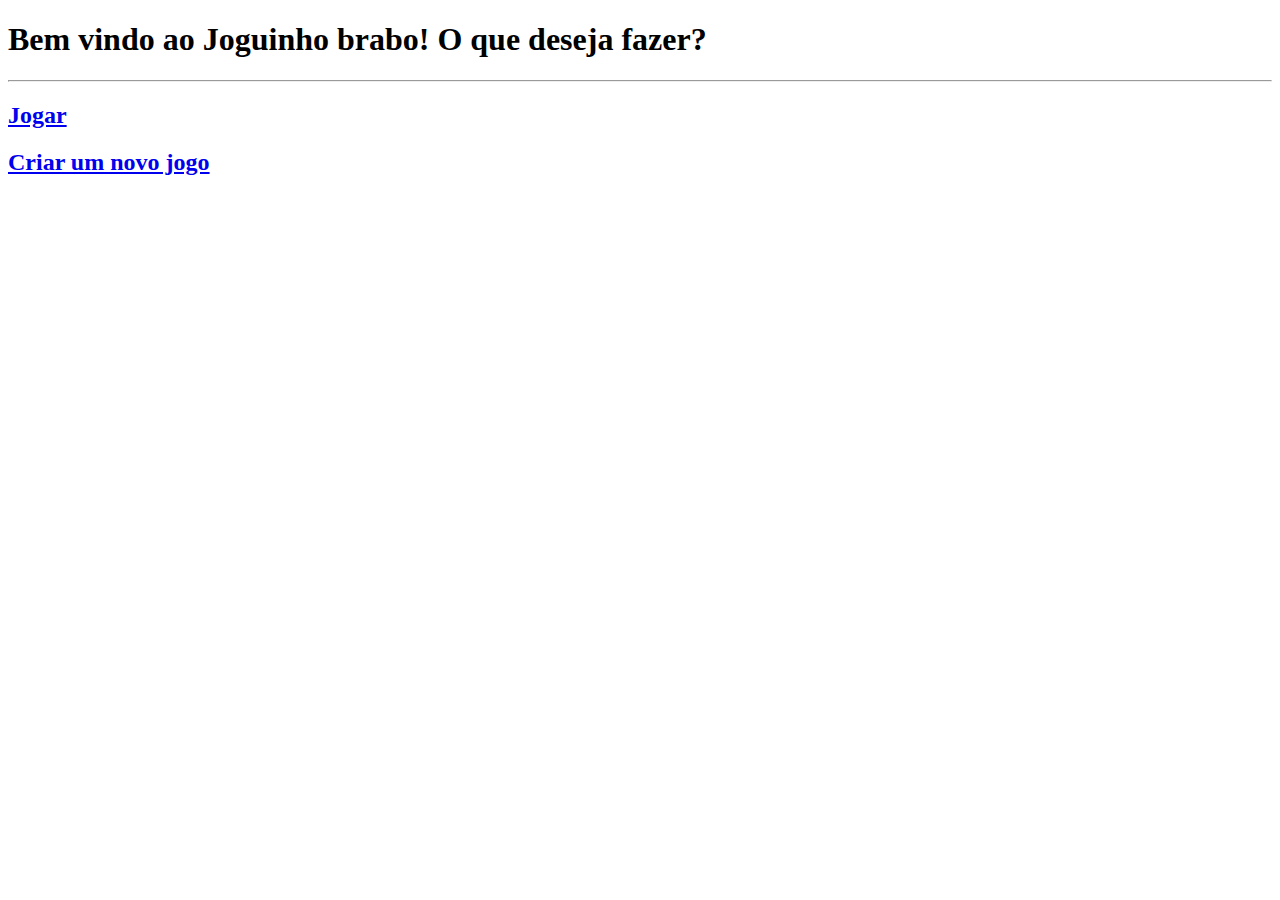
<file: front_end/index.html>
<!DOCTYPE html>
<html lang="en">
<head>
  <meta charset="UTF-8">
  <meta http-equiv="X-UA-Compatible" content="IE=edge">
  <meta name="viewport" content="width=device-width, initial-scale=1.0">
  <title>2Brain!</title>
</head>
<body>
  <h1>Bem vindo ao Joguinho brabo! O que deseja fazer?</h1>
  <hr>
  <h2><a href="game.html">Jogar</a></h2>
  <h2><a href="editor.html">Criar um novo jogo</a></h2>
</body>
</html>
</file>
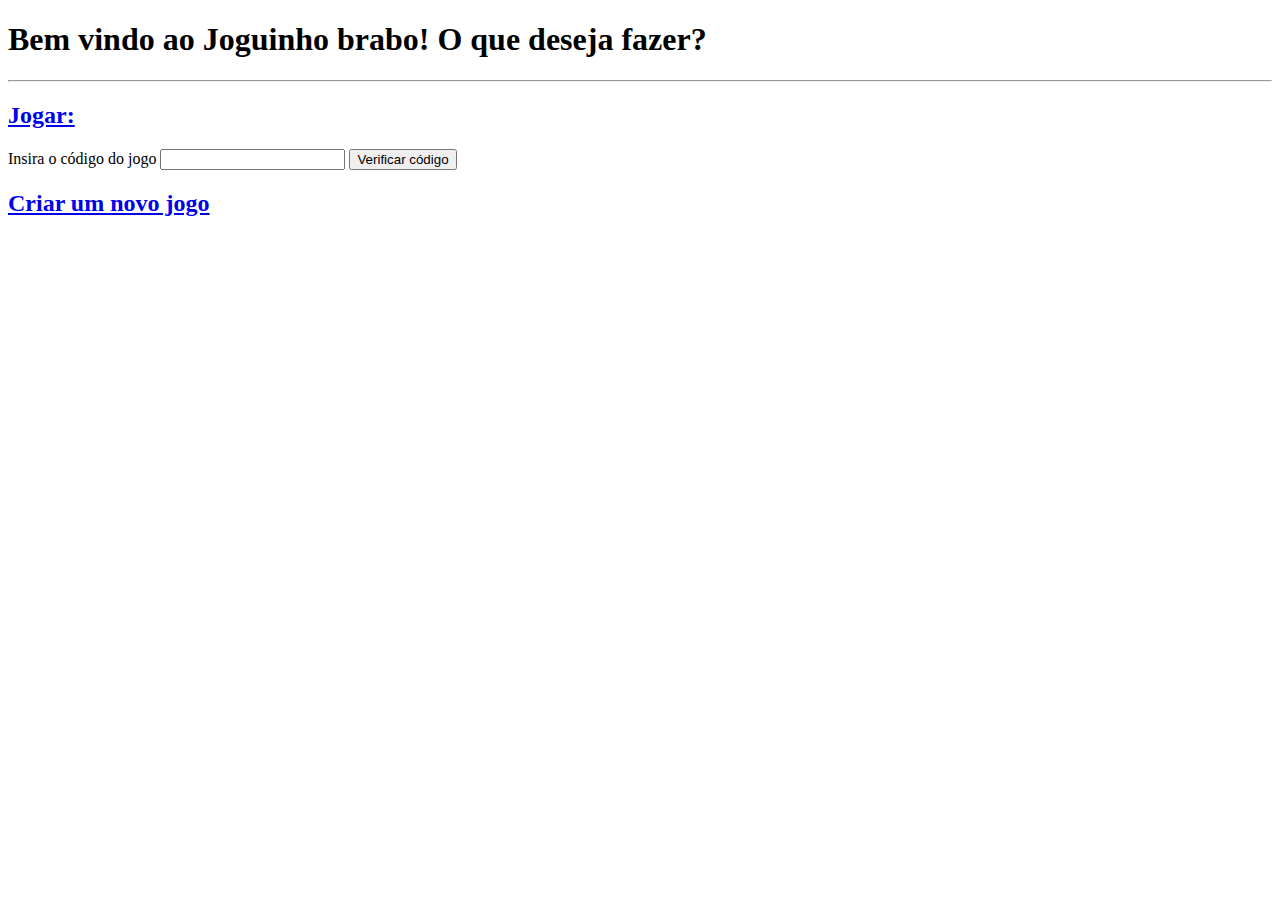
<file: final/pages/index.html>
<!DOCTYPE html>
<html lang="en">
<head>
  <meta charset="UTF-8">
  <meta http-equiv="X-UA-Compatible" content="IE=edge">
  <meta name="viewport" content="width=device-width, initial-scale=1.0">
  <title>2Brain!</title>
</head>
<body>
  <h1>Bem vindo ao Joguinho brabo! O que deseja fazer?</h1>
  <hr>
  <h2><a href="game.php">Jogar:</a></h2>

  <form action="../verify.php" method="get">
    Insira o código do jogo
    <input type="text" name="sent-code">
    <input type="submit" value="Verificar código">
  </form>

  <h2><a href="editor.php">Criar um novo jogo</a></h2>
</body>
</html>
</file>
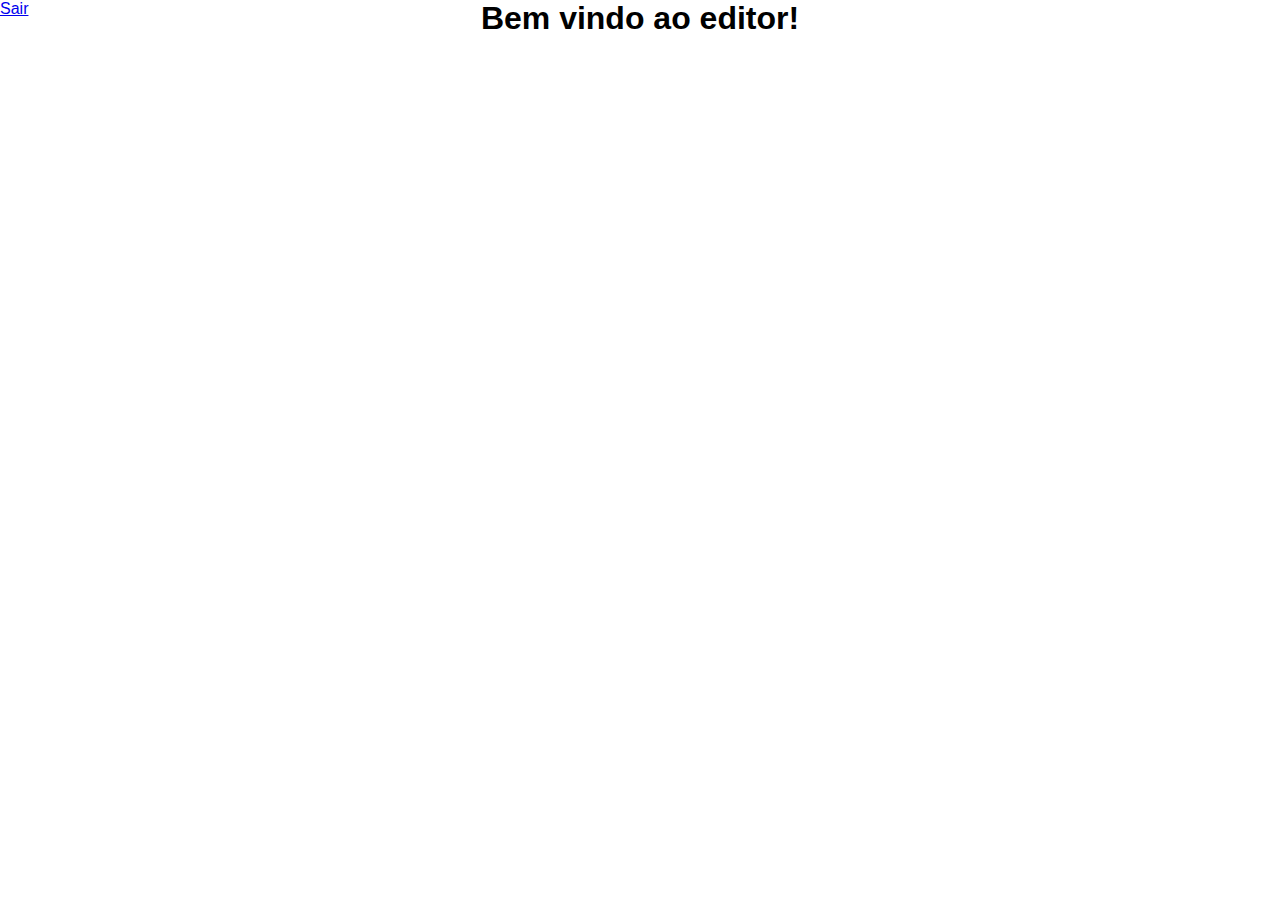
<file: front_end/editor.html>
<!DOCTYPE html>
<html lang="en">
<head>
  <meta charset="UTF-8">
  <meta http-equiv="X-UA-Compatible" content="IE=edge">
  <meta name="viewport" content="width=device-width, initial-scale=1.0">
  <title>Mordle - Editor!</title>
  <link rel="stylesheet" href="styles.css">
</head>
<body>
  <a href="./index.html" class="btn-exit-game">Sair</a>
  <h1>Bem vindo ao editor!</h1>
</body>
</html>
</file>
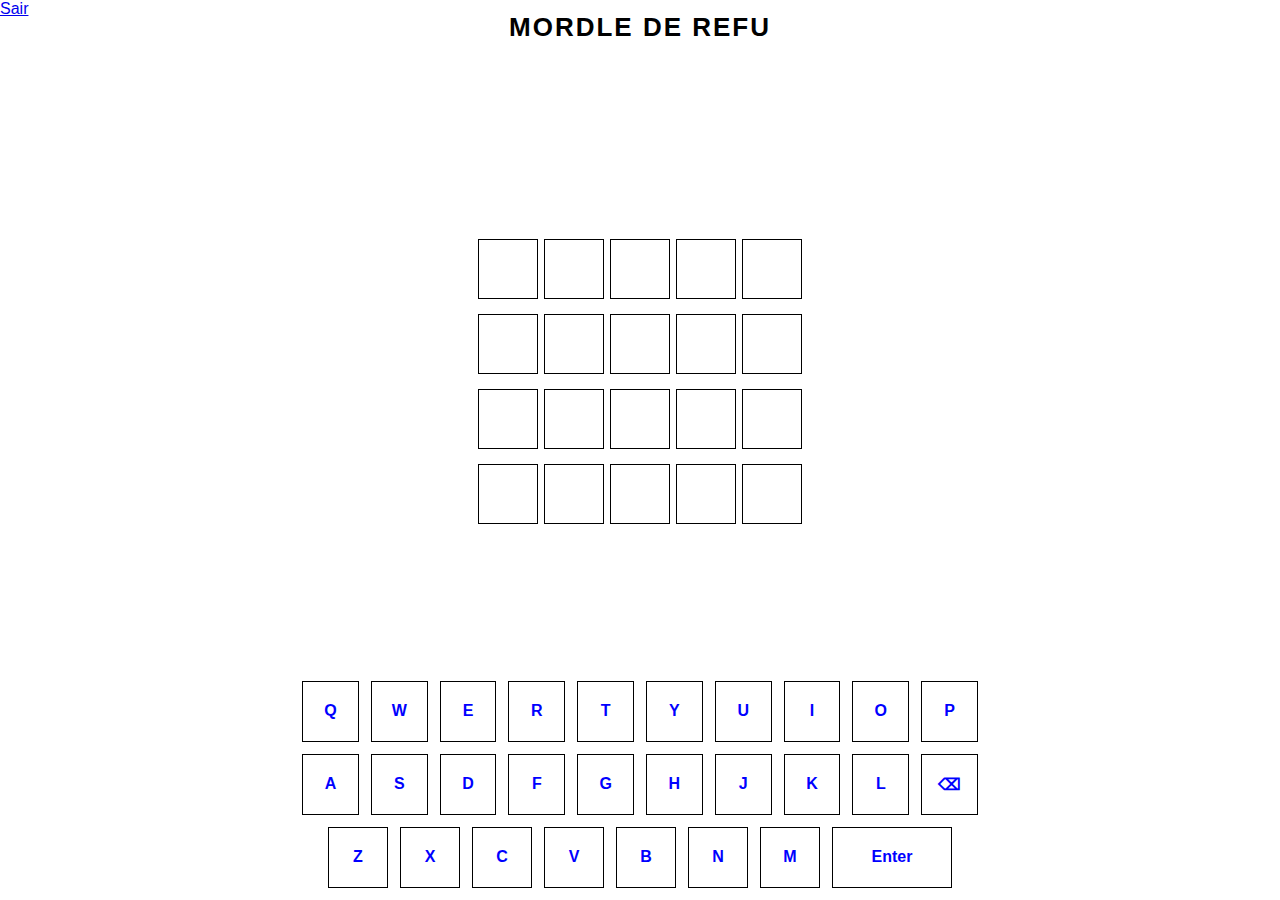
<file: front_end/game.html>
<!DOCTYPE html>
<html lang="en">
<head>
  <meta charset="UTF-8">
  <meta http-equiv="X-UA-Compatible" content="IE=edge">
  <meta name="viewport" content="width=device-width, initial-scale=1.0">
  <title>Mordle!!</title>
  <link rel="stylesheet" href="styles.css">
</head>
<body>
  <a href="./index.html" class="btn-exit-game">Sair</a>
  <header>
    <h1 id="title">mordle de refu</h1>
  </header>
  <main id="board-container">
    <div id="notify-container">
      <p id="notify">A palavra era <span id="answer"> </span></p>
    </div>
    <div id="board">
      <div id="win-popup">
        <h3>Parabéns, você conseguiu!</h3>
        <p>Abrindo o conteúdo escondido...</p>
      </div></div>
  </main>
  <div id="keyboard"></div>


  <script src="main.js"></script>
</body>
</html>
</file>
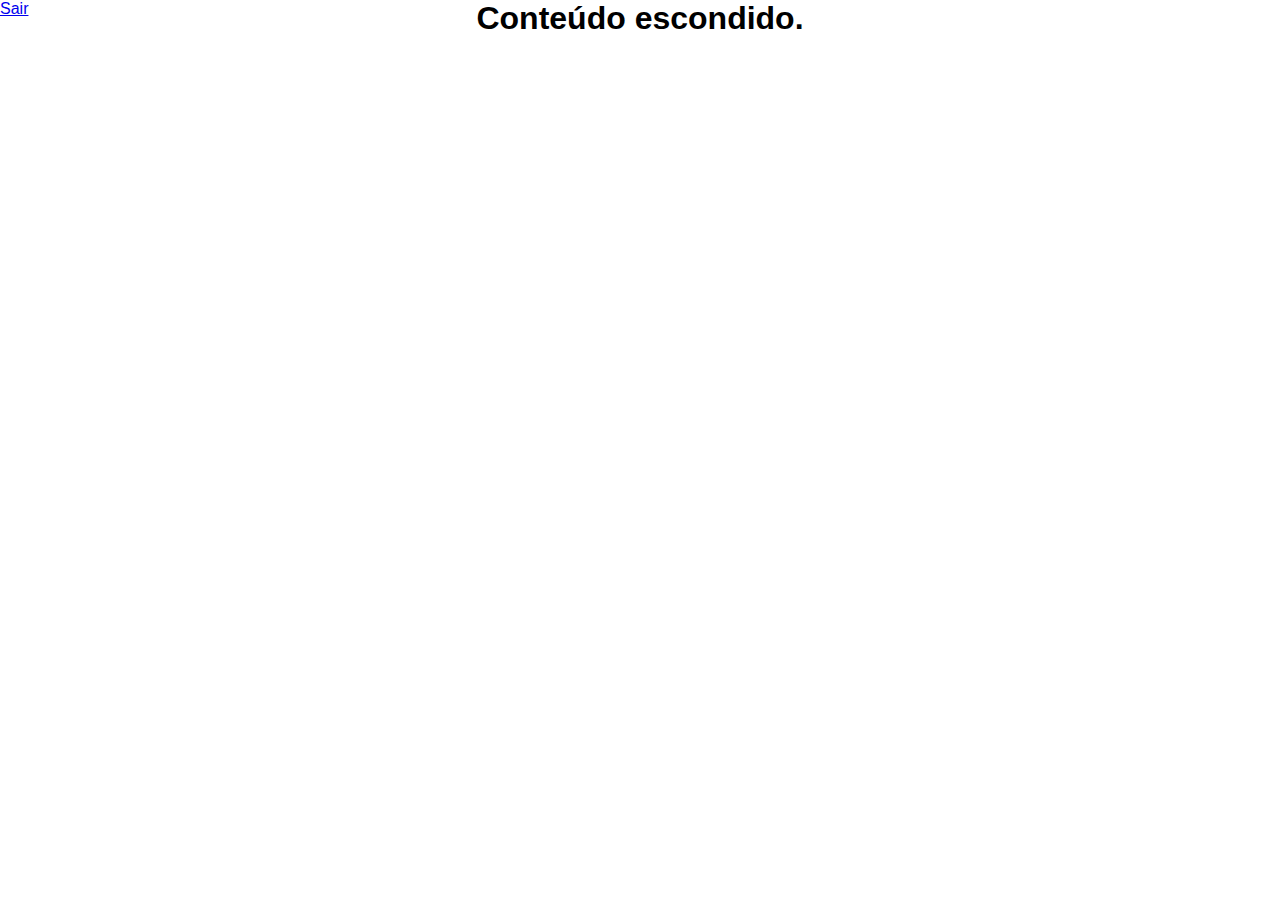
<file: front_end/secret_content.html>
<!DOCTYPE html>
<html lang="en">
<head>
  <meta charset="UTF-8">
  <meta http-equiv="X-UA-Compatible" content="IE=edge">
  <meta name="viewport" content="width=device-width, initial-scale=1.0">
  <title>Mordle!</title>
  <link rel="stylesheet" href="styles.css">
</head>
<body>
  <a href="./index.html" class="btn-exit-game">Sair</a>
  <h1>Conteúdo escondido.</h1>
</body>
</html>
</file>
<file: front_end/styles.css>
:root {
  --board-rows: ;
  --board-columns: ;

  --board-width: calc((var(--tile-size) + var(--tile-margin) * 2) * var(--board-columns));
  --board-height: calc((var(--tile-size) + (var(--tile-margin) + .5vh) * 2) * var(--board-rows));

  --tile-margin: calc(var(--tile-size) / 20);
  --tile-size: min(60px, calc(86vw / var(--board-columns)), calc(50vh / var(--board-rows)));
}

#current-tile {
  background-color: grey;
}

* {
  margin: 0;
  padding: 0;
  font-family: Arial, Helvetica, sans-serif;
  box-sizing: border-box;
}

body {
  width: 100vw;
  height: 100vh;

  overflow: hidden;
  display: flex;
  flex-direction: column;
  justify-content: space-between;
}
body > * {
  margin: 0 auto;
}
.btn-exit-game {
  position: absolute;
  top: 0;
  left: 0;
}
header {
  width: min(700px, 96vw);
  height: 6vh;
  margin: 0 auto;
}
#title {
  width: 80%;
  height: 100%;
  margin: 0 auto;


  display: flex;
  align-items: center;
  justify-content: center;

  text-transform: uppercase;
  font-size: min(26px, 5vh, 5vw);
  font-weight: bold;
  letter-spacing: 2px;
  text-align: center;
  -ms-word-wrap: break-word;
  word-wrap: break-word;
  overflow-wrap: break-word;
  -ms-flex-wrap: wrap;
  flex-wrap: wrap;
}
/*
hr {
  margin: 0 auto;
  height: 1px;
  border: none;
  background-color: black;
  width: min(700px, 96vw);
}
*/


#notify-container {
  width: fit-content;
  height: min(36px, 5vh, calc(var(--tile-size) / 1.8));
  margin: 0 auto;
  padding: 0 min(30px, 5vw, 4vh);

  visibility: hidden;

  font-size: min(24px, 3vh, 6vw, calc(var(--tile-size) / 2.5));
  
  display: flex;
  align-items: center;
  user-select: none;
}
#answer {
  font-weight: bold;
  display: none;
}


#board-container {
  width: fit-content;
  margin: 0 auto;
  padding: 6px;
  display: flex;
  flex-direction: column;
  align-items: center;
}
#board {

  width: var(--board-width);
  height: var(--board-height);
  padding: 0px;

  display: flex;
  flex-wrap: wrap;
  align-content: center;
  justify-content: center;
}

.tile {
  width: var(--tile-size);
  height: var(--tile-size);
  margin: calc(var(--tile-margin) + .5vh) var(--tile-margin);
  
  color: black;
  border: 1px solid black;

  font-size: calc(var(--tile-size) / 2);
  font-weight: bold;

  display: flex;
  justify-content: center;
  align-items: center;
}
.correct {
  background-color: green;
  color: whitesmoke;
  border-color: red;
}
.present {
  background-color: orange;
  color: whitesmoke;
  border-color: red;
}
.absent {
  background-color: grey;
  color: whitesmoke;
  border-color: red;
}
#win-popup {
  background-color: #ffffffcf;
  border: 1px solid black;
  width: calc(var(--board-width) + var(--tile-margin) * 2);
  height: fit-content;
  padding: 20px;
  
  text-align: center;
  line-height: 30px;
  position: absolute;

  display: block;
  display: none;

}

#keyboard {
  height: 25vh;
  width: min(700px, 98vw);
  margin: 0 auto;
  padding: min(6px, .5vw);
  padding-top: 0;

  user-select: none;
}

.keyboard-row {
  width: 100%;
  height: calc(100% / 3);
  margin: 0 auto;

  display: flex;
  flex-wrap: nowrap;
  justify-content: center;
}
.key-tile, .enter-key-tile {
  width: var(--tile-size);
  margin: min(6px, .5vw);
  
  color: blue;
  border: 1px solid rgb(0, 0, 0);

  font-size: 20;
  font-weight: bold;

  display: flex;
  justify-content: center;
  align-items: center;
}
.enter-key-tile {
  background-color: none;
  width: calc(var(--tile-size) * 2);
}
</file>
